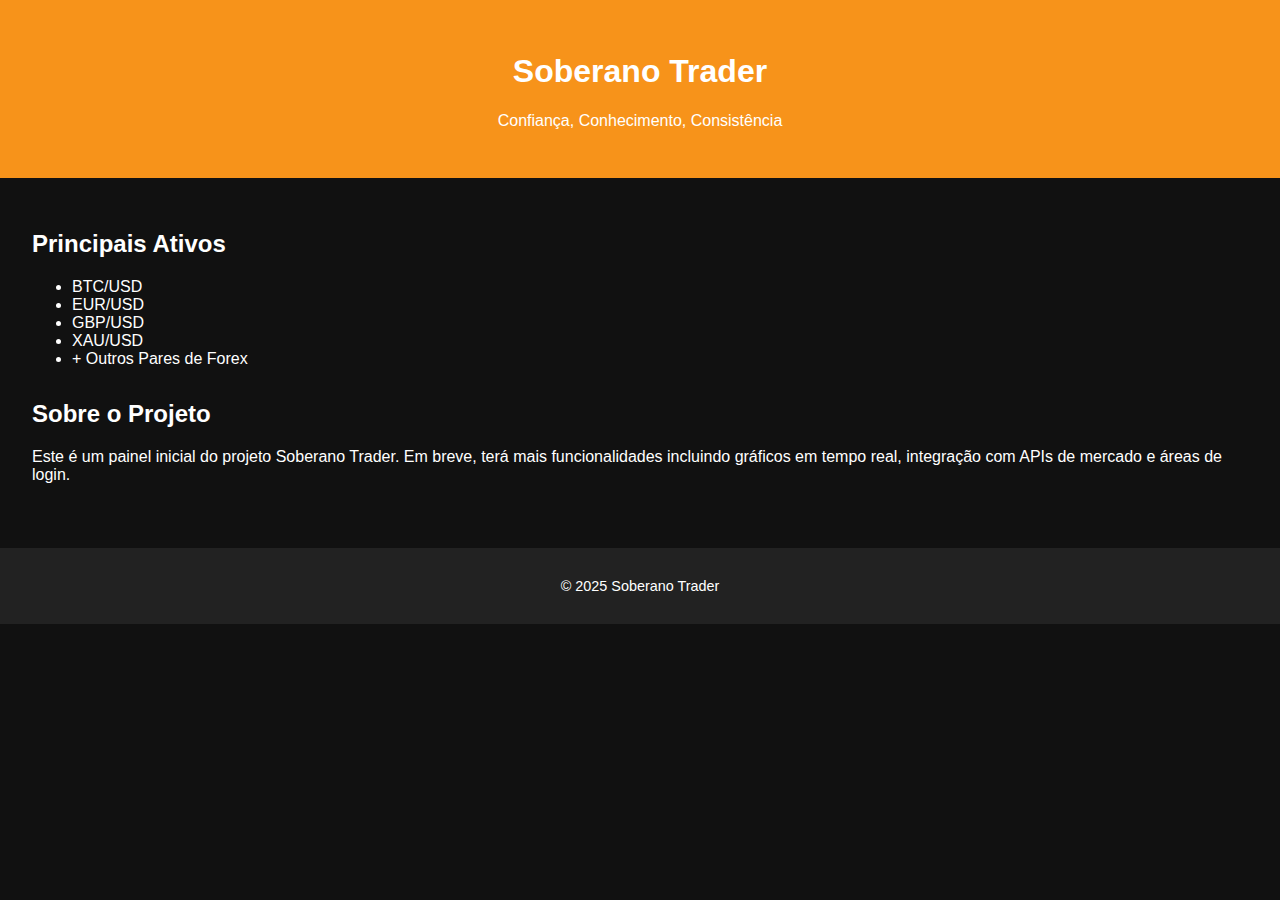
<file: index.html>
<!DOCTYPE html>
<html lang="pt">
<head>
  <meta charset="UTF-8" />
  <meta name="viewport" content="width=device-width, initial-scale=1.0"/>
  <title>Soberano Trader</title>
  <link rel="stylesheet" href="style.css" />
</head>
<body>
  <header>
    <h1>Soberano Trader</h1>
    <p>Confiança, Conhecimento, Consistência</p>
  </header>
  <main>
    <section class="ativos">
      <h2>Principais Ativos</h2>
      <ul>
        <li>BTC/USD</li>
        <li>EUR/USD</li>
        <li>GBP/USD</li>
        <li>XAU/USD</li>
        <li>+ Outros Pares de Forex</li>
      </ul>
    </section>
    <section class="sobre">
      <h2>Sobre o Projeto</h2>
      <p>Este é um painel inicial do projeto Soberano Trader. Em breve, terá mais funcionalidades incluindo gráficos em tempo real, integração com APIs de mercado e áreas de login.</p>
    </section>
  </main>
  <footer>
    <p>&copy; 2025 Soberano Trader</p>
  </footer>
</body>
</html>
</file>
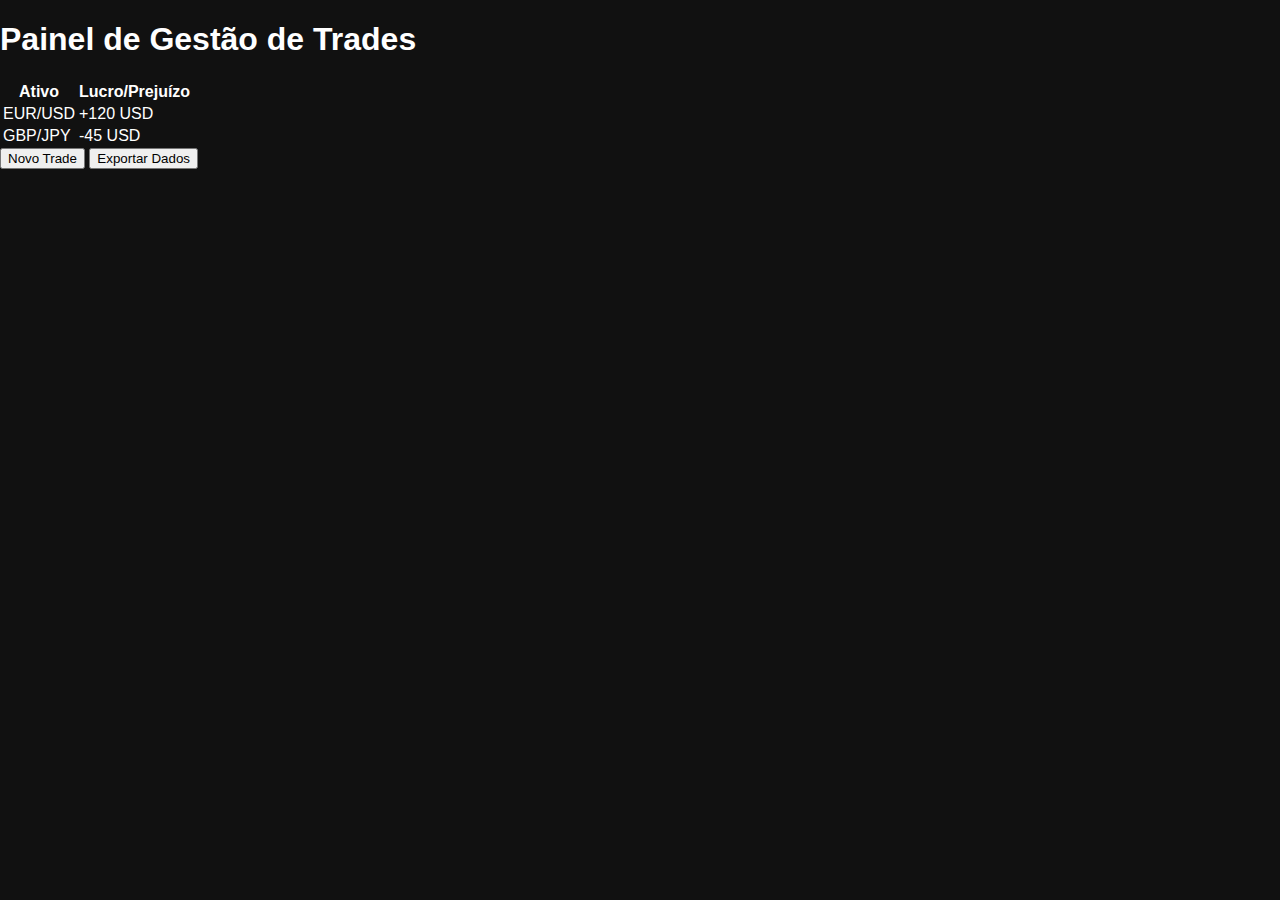
<file: dashboard.html>
<!DOCTYPE html>
<html lang="pt">
<head>
    <meta charset="UTF-8">
    <title>Dashboard - Soberano Trader</title>
    <link rel="stylesheet" href="style.css">
</head>
<body>
    <div class="container">
        <h1>Painel de Gestão de Trades</h1>
        <table>
            <tr><th>Ativo</th><th>Lucro/Prejuízo</th></tr>
            <tr><td>EUR/USD</td><td>+120 USD</td></tr>
            <tr><td>GBP/JPY</td><td>-45 USD</td></tr>
        </table>
        <button onclick="alert('Funcionalidade futura')">Novo Trade</button>
        <button onclick="alert('Exportar em breve')">Exportar Dados</button>
    </div>
</body>
</html>
</file>
<file: style.css>
body {
  font-family: Arial, sans-serif;
  margin: 0;
  padding: 0;
  background-color: #111;
  color: #fff;
}

header {
  background-color: #f7931a;
  padding: 2rem;
  text-align: center;
}

main {
  padding: 2rem;
}

.ativos, .sobre {
  margin-bottom: 2rem;
}

footer {
  background-color: #222;
  text-align: center;
  padding: 1rem;
  font-size: 0.9rem;
}
</file>
